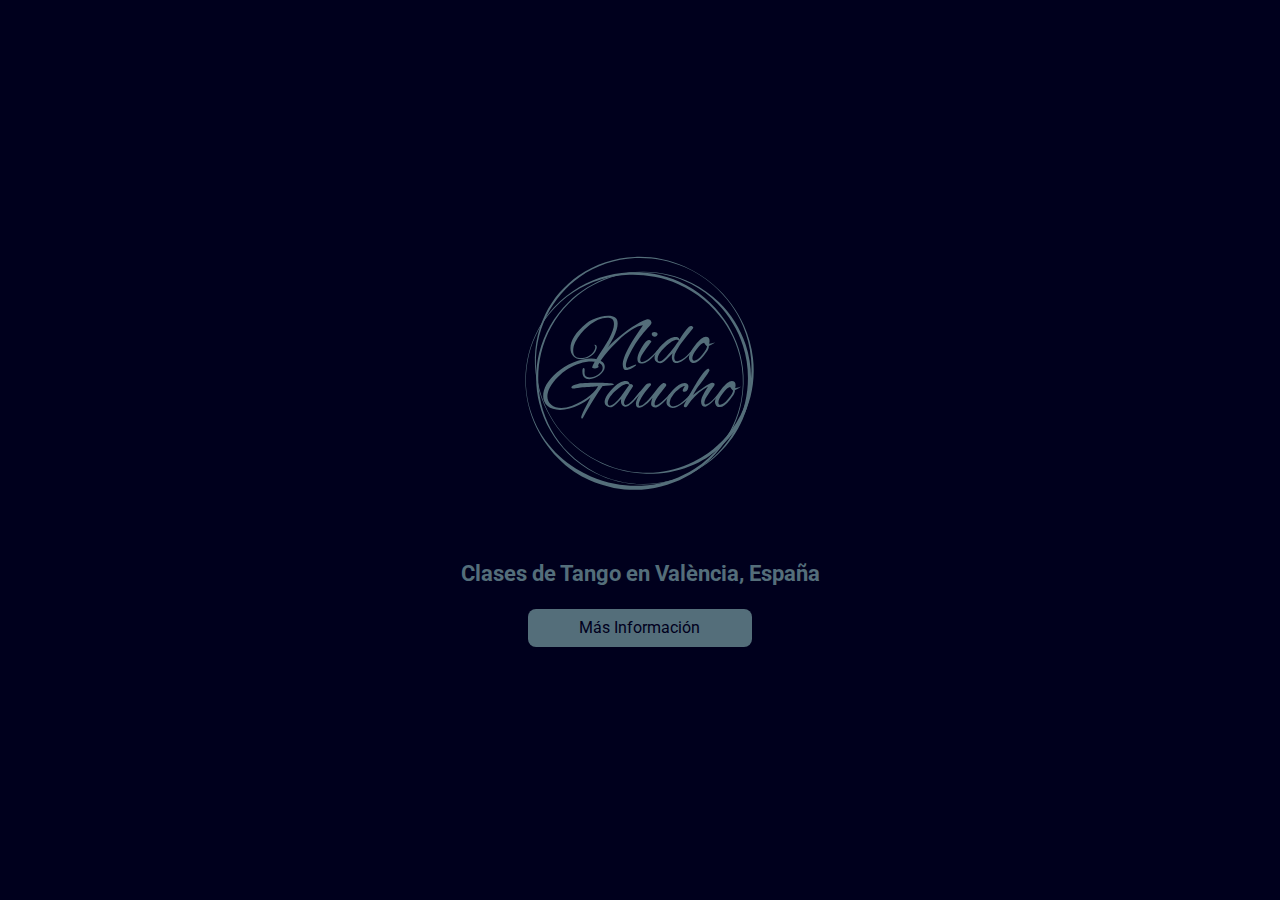
<file: index.html>
<!DOCTYPE html>
<html lang="en">

<head>
    <meta charset="UTF-8">
    <meta http-equiv="X-UA-Compatible" content="IE=edge">
    <meta name="viewport" content="width=device-width, initial-scale=1.0">
    <title>Nido Gaucho</title>
    <meta name="description" content="Clases de tango en València, España. Clases grupales y particulares, seminarios, y prácticas al aire libre">
    <link rel="preconnect" href="https://fonts.googleapis.com">
    <link rel="preconnect" href="https://fonts.gstatic.com" crossorigin>
    <link href="https://fonts.googleapis.com/css2?family=Roboto&display=swap" rel="stylesheet">
    <link rel="stylesheet" href="/css/style.css">
</head>

<body>
    <div class="banner">
        <div class="content">
            <svg class="logo" width="100" height="100" viewBox="0 0 100 100" fill="none"
                xmlns="http://www.w3.org/2000/svg">
                <g clip-path="url(#clip0)">
                    <path fill-rule="evenodd" clip-rule="evenodd"
                        d="M51.395 7.79445C46.6119 7.78222 42.0046 8.53556 37.6813 9.92261C30.9311 12.0891 24.8778 15.8169 19.9505 20.6878C14.2019 26.3716 9.97052 33.5998 7.98749 41.7122C7.17089 45.053 6.74238 48.5438 6.73175 52.1329C6.74823 55.721 7.18099 59.2101 8.00344 62.5494C9.99976 70.6511 14.2481 77.8575 19.9957 83.5322C23.2929 86.788 27.0873 89.5393 31.2596 91.6552C37.3108 94.7238 44.1503 96.4639 51.395 96.4522C58.6387 96.4575 65.4708 94.7026 71.5225 91.6387C74.4396 90.1618 77.1739 88.3792 79.6917 86.3382C80.7768 85.4589 81.8236 84.5349 82.8273 83.5647C87.0092 79.5226 90.449 74.6995 92.7919 69.2784C93.7164 67.1406 94.4655 64.9093 95.0301 62.6078C95.8536 59.2505 96.2715 55.7396 96.2763 52.1329C96.2604 47.2955 95.4905 42.634 94.0439 38.2762C91.794 31.4998 87.9465 25.4492 82.9581 20.5698C79.6322 17.3167 75.7841 14.608 71.582 12.5106C65.5016 9.47709 58.6509 7.75085 51.395 7.79445ZM51.395 8.00232C58.5961 8.04591 65.3969 9.79555 71.3726 12.9205C75.4747 15.0663 79.1702 17.8728 82.377 21.1509C87.1459 26.0266 90.786 31.9975 92.902 38.6473C94.2561 42.9009 94.9982 47.43 94.9828 52.1329C94.9876 55.637 94.5649 59.0427 93.8004 62.3128C93.2752 64.5584 92.5851 66.7387 91.7467 68.8445C89.601 74.2343 86.4776 79.1371 82.5078 83.2451C81.5461 84.2398 80.537 85.1883 79.4801 86.0831C77.0207 88.1644 74.32 89.971 71.4316 91.4601C65.4277 94.5558 58.6084 96.2762 51.395 96.281C44.1838 96.2699 37.3719 94.5346 31.3675 91.4441C27.2361 89.3176 23.4843 86.5525 20.2504 83.2776C14.6479 77.6028 10.6149 70.3954 8.74721 62.3713C7.98164 59.0825 7.57441 55.6556 7.59036 52.1329C7.58025 48.6102 7.99227 45.1843 8.76316 41.8977C10.6436 33.8848 14.6942 26.6986 20.2955 21.0329C25.125 16.1481 31.0916 12.3852 37.7674 10.1868C42.0562 8.7748 46.6384 8.01455 51.395 8.00232Z"
                        fill="black" />
                    <path fill-rule="evenodd" clip-rule="evenodd"
                        d="M80.5938 13.1969C76.9021 10.003 72.8618 7.48272 68.6372 5.61125C61.9781 2.66196 54.8513 1.33814 47.8515 1.61701C39.5256 1.94826 31.3752 4.52661 24.4338 9.34305C21.5469 11.3468 18.874 13.7417 16.4778 16.5094C14.1024 19.2936 12.1359 22.2952 10.5905 25.4508C6.87712 33.0311 5.56749 41.4684 6.48355 49.743C7.00012 54.4119 8.22801 59.0316 10.1581 63.4245C12.9288 69.7285 17.1359 75.5679 22.7558 80.3899C28.3641 85.2244 34.7685 88.4994 41.4122 90.3046C44.6425 91.1828 47.9289 91.7108 51.2162 91.9015C52.6413 91.9841 54.0651 92.0073 55.4855 91.9666C61.4619 91.7952 67.3683 90.5085 72.8028 88.0097C74.967 87.0141 77.0536 85.824 79.0377 84.4496C81.9416 82.438 84.6202 80.0194 87.0244 77.234C90.2302 73.4852 92.6985 69.3429 94.4084 64.9673C97.0381 58.2366 97.9069 50.9709 97.0838 43.8341C96.5434 39.1496 95.2473 34.5295 93.2818 30.132C90.4674 23.8373 86.2432 18.0015 80.5938 13.1969ZM80.4582 13.3544C86.0106 18.1913 90.1827 24.0146 92.8599 30.3161C94.7173 34.6884 95.8337 39.2893 96.2666 43.9199C96.9195 50.9094 95.9427 57.9777 93.2925 64.5237C91.5806 68.7525 89.1813 72.7696 86.0439 76.3899C83.718 79.0997 81.1092 81.4312 78.3123 83.4134C76.397 84.7706 74.3916 85.9605 72.3154 86.9876C67.0496 89.5938 61.3263 91.151 55.4651 91.5149C54.0591 91.6024 52.646 91.6227 51.2318 91.5706C47.9603 91.4489 44.6819 90.9607 41.464 90.1114C34.8335 88.3611 28.4602 85.0679 22.8675 80.2601C17.2864 75.4414 13.097 69.6228 10.3759 63.3299C8.48361 58.9541 7.29726 54.3506 6.84184 49.7055C6.03989 41.5264 7.51469 33.2278 11.2747 25.7908C12.8299 22.7144 14.7736 19.7809 17.1286 17.0696C19.4631 14.3414 22.0782 11.9872 24.892 9.99635C31.6883 5.1883 39.6734 2.52235 47.8737 2.10399C54.8121 1.74983 61.8997 2.98944 68.5254 5.86574C72.7426 7.69655 76.7694 10.1953 80.4582 13.3544Z"
                        fill="black" />
                    <path fill-rule="evenodd" clip-rule="evenodd"
                        d="M92.3649 61.7552C93.2986 56.9761 93.4141 52.2235 92.829 47.6325C91.9189 40.4901 89.2943 33.7392 85.2939 27.8919C80.6583 21.1167 74.1952 15.5364 66.4152 12.0092C63.2214 10.5615 59.804 9.46925 56.2104 8.76503C52.6118 8.09591 49.0333 7.85139 45.5311 8.02153C37.0088 8.43537 28.9619 11.253 22.1587 15.8308C18.2331 18.4721 14.7203 21.7041 11.7771 25.4361C7.48969 30.8724 4.40031 37.3605 3.02561 44.6008C1.62979 51.8354 2.11772 58.9995 4.08016 65.6369C5.02237 68.8248 6.30743 71.8896 7.8924 74.7917C8.57419 76.0401 9.3059 77.2598 10.0917 78.4462C13.3597 83.3786 17.5421 87.7406 22.5496 91.1218C24.5201 92.4526 26.6193 93.6245 28.8244 94.6271C32.0373 96.0878 35.4833 97.1702 39.1006 97.8719C43.9591 98.7824 48.7828 98.9255 53.4316 98.3373C60.6845 97.4197 67.5122 94.7761 73.3776 90.7778C77.3073 88.098 80.7789 84.7854 83.7058 81.0081C87.9551 75.5247 91.0296 69.0184 92.3649 61.7552ZM92.0924 61.7029C90.6571 68.8715 87.566 75.3046 83.2257 80.6263C80.2621 84.2594 76.7037 87.3471 72.7732 89.8634C66.9693 93.5789 60.2986 95.9718 53.2438 96.7483C48.7512 97.2425 44.1039 97.0971 39.4259 96.1775C35.9372 95.5142 32.6272 94.4497 29.5109 93.0869C27.3683 92.1492 25.3203 91.0663 23.3706 89.8554C18.3553 86.7405 13.9915 82.7742 10.5869 78.1025C9.75826 76.9652 8.98482 75.7894 8.27719 74.5743C6.62532 71.7403 5.30135 68.7134 4.3358 65.5603C2.32033 58.9794 1.87477 51.8404 3.24994 44.6439C4.64602 37.4541 7.72124 31.0021 12.0246 25.6334C14.9709 21.9571 18.4895 18.7847 22.4236 16.2319C29.1899 11.8411 37.1831 9.30545 45.5721 9.03977C48.9953 8.93097 52.487 9.19432 55.9946 9.88915C59.5081 10.5501 62.8467 11.6054 65.9821 12.9807C73.6584 16.3486 80.1122 21.6828 84.7602 28.2632C88.801 33.9838 91.4925 40.629 92.4616 47.6811C93.0876 52.2324 92.9883 56.9531 92.0924 61.7029Z"
                        fill="black" />
                    <path
                        d="M44.1022 48.767C43.5798 48.767 43.2418 48.5146 43.0882 48.0098C42.9038 47.505 42.8116 47.0001 42.8116 46.4953C42.8116 44.6969 43.7642 42.0781 45.6385 38.702C46.8369 36.588 48.7112 33.7168 51.2308 30.1199C48.4961 30.3723 44.9932 32.5809 40.6607 36.7458C37.2193 40.0903 34.7612 42.9615 33.317 45.3594C32.8254 46.1482 32.5795 46.6846 32.5795 47.0317C32.5795 47.1895 32.641 47.2841 32.7332 47.3157C32.8254 47.3472 32.8561 47.3788 32.8561 47.3788C32.8561 47.4103 32.6717 47.5681 32.2723 47.852C31.9957 48.0098 31.627 48.1045 31.1968 48.1045C30.3365 48.1045 29.9677 47.9151 30.0906 47.505C30.3672 46.59 31.3197 44.8862 32.9483 42.3936C35.0684 39.1753 36.4204 36.9666 37.0657 35.7992C38.4484 33.2435 39.1551 31.1927 39.1551 29.7097C39.1551 28.6685 38.9093 27.9428 38.4177 27.5326C37.8953 27.1225 37.1886 26.9331 36.2975 26.9331C33.8701 26.9331 31.2583 28.069 28.5236 30.3723C27.3867 31.3189 26.342 32.3601 25.3894 33.4959C24.4369 34.6634 23.638 35.8308 23.0542 37.0613C22.4704 38.2918 22.1631 39.4908 22.1631 40.6582C22.1631 42.6775 23.0849 43.7187 24.8978 43.7503C27.4481 43.8134 29.3532 42.93 30.6437 41.1315C31.1354 40.4374 31.3812 39.7748 31.3812 39.1753C31.3812 38.8282 31.2583 38.5758 31.0432 38.4496C31.0125 38.418 31.0125 38.3865 31.0125 38.3549C31.0125 38.2603 31.0739 38.2287 31.1968 38.2287C31.7192 38.2287 31.9957 38.5758 31.9957 39.3015C31.9957 39.7432 31.8114 40.3111 31.4734 40.9737C30.8896 41.9834 30.0599 42.7722 28.923 43.3717C27.7861 43.9712 26.6185 44.2551 25.4201 44.2551C24.0989 44.2551 23.0234 43.845 22.2245 43.0246C21.4256 42.2043 21.0262 41.0999 21.0262 39.7117C21.0262 36.4303 23.2078 32.9911 27.6018 29.3626C28.3392 28.7632 29.2303 28.1952 30.3057 27.7219C31.3812 27.2487 32.4874 26.87 33.6243 26.5861C34.7612 26.3021 35.8059 26.1759 36.7584 26.1759C37.9568 26.1759 38.94 26.4283 39.6467 26.87C40.3535 27.3433 40.6915 28.1637 40.6915 29.3311C40.6915 30.814 40.1077 32.8018 38.9093 35.2628C38.6328 35.7992 38.2948 36.4303 37.8953 37.156C37.4959 37.8816 37.0042 38.6704 36.4511 39.5223C37.0964 38.702 38.1104 37.6608 39.5546 36.3987C42.1356 34.1585 44.5323 32.3285 46.714 30.8771C48.8956 29.4573 50.8928 28.3845 52.7057 27.7219C52.8901 27.6273 53.1052 27.5957 53.3203 27.5957C54.0884 27.5957 54.5801 28.0375 54.7952 28.9525C54.8873 29.2995 54.3957 30.0568 53.3203 31.1927C50.7699 33.8746 48.5576 36.9035 46.6832 40.2165C44.9932 43.277 44.1329 45.5172 44.1329 46.9055C44.1329 47.505 44.3172 47.7889 44.7167 47.7889C44.9625 47.7889 45.5771 47.5681 46.5603 47.1264C47.4207 46.7162 47.9738 46.4953 48.2503 46.4322C48.3425 46.4638 48.4039 46.5269 48.4039 46.59C48.4039 46.9055 47.8509 47.3472 46.7754 47.9151C45.7 48.4831 44.8089 48.767 44.1022 48.767Z"
                        fill="black" />
                    <path
                        d="M56.1769 34.8839C55.8389 34.8839 55.5317 34.7577 55.2858 34.5368C55.0093 34.316 54.8864 34.032 54.8864 33.748C54.8864 33.1486 55.2858 32.8646 56.054 32.8646C56.3306 32.8646 56.6378 32.9592 56.9144 33.1486C57.1909 33.3694 57.3446 33.6218 57.3446 33.9058C57.3446 34.1582 57.2216 34.3791 56.9451 34.5684C56.6686 34.7893 56.4227 34.8839 56.1769 34.8839ZM50.4924 46.0848C50.0315 46.0848 49.6628 45.9271 49.3555 45.6115C49.079 45.3276 48.9254 44.7912 48.9254 44.0024C48.9254 43.5607 49.0175 43.0558 49.2019 42.4564C49.417 41.8884 49.6628 41.3205 49.9701 40.721C50.2466 40.1215 50.5539 39.6167 50.8304 39.1434C51.9673 37.2188 52.9199 36.2722 53.6573 36.2406C53.8417 36.2406 54.0568 36.3037 54.3333 36.4615C54.6098 36.6193 54.7328 36.8086 54.7328 36.9979C54.7328 36.9979 53.9646 38.0391 52.3975 40.09C50.8612 42.1408 50.093 43.5922 50.093 44.4441C50.093 45.1067 50.3388 45.4538 50.8612 45.4538C51.1992 45.4538 51.6293 45.296 52.1517 45.0121C52.674 44.7281 53.1964 44.381 53.7802 43.9393C54.364 43.4976 54.9171 43.0243 55.4395 42.5195C55.9618 42.0146 56.3613 41.5414 56.6993 41.1312C56.9144 40.8472 57.0987 40.6579 57.2524 40.5632C57.406 40.4686 57.4982 40.4055 57.5289 40.4055C57.6211 40.4055 57.6518 40.4686 57.6518 40.5948C57.6518 40.6895 57.5289 40.9103 57.3138 41.2258C57.068 41.5414 56.73 41.92 56.3306 42.3302C55.8389 42.835 55.2858 43.3714 54.702 43.9709C54.1182 44.5703 53.4729 45.0436 52.7662 45.4538C52.0595 45.8955 51.3221 46.0848 50.4924 46.0848Z"
                        fill="black" />
                    <path
                        d="M58.3898 45.8958C57.7753 45.8958 57.2529 45.7381 56.8228 45.3594C56.3926 45.0124 56.1468 44.6022 56.0853 44.0974C55.9931 43.4348 56.0853 42.7406 56.3926 42.0465C56.6691 41.3839 57.0378 40.7213 57.5295 40.0903C57.9904 39.4592 58.5127 38.8597 59.0658 38.3234C61.2474 36.0832 63.1832 34.9789 64.9347 34.9789C65.5185 34.9789 65.918 35.1366 66.133 35.4521C66.2252 35.5468 66.3174 35.7992 66.4096 36.1778C68.7141 32.3601 70.3119 30.4354 71.203 30.4354C71.4181 30.4354 71.6332 30.4985 71.8483 30.5932C72.0633 30.6878 72.1863 30.8456 72.1863 31.0033C72.1863 31.098 72.1248 31.2557 72.0326 31.4135C71.4181 32.2023 70.8035 32.9595 70.189 33.7168C69.5745 34.5056 68.9599 35.2628 68.3761 36.0516C67.3621 37.3453 66.5632 38.4811 65.9487 39.4592C65.3341 40.4373 64.904 41.2577 64.6274 41.9203C64.5352 42.1411 64.4738 42.3936 64.4123 42.6775C64.3201 42.993 64.2894 43.3086 64.2894 43.6241C64.2894 44.0343 64.3816 44.3813 64.5352 44.6653C64.6889 44.9493 64.9961 45.107 65.4263 45.107C66.1023 45.107 66.9319 44.7599 67.9152 44.0974C68.8985 43.4348 70.0354 42.3305 71.3566 40.7844C71.4488 40.6898 71.5103 40.6266 71.6024 40.5635C71.6639 40.5004 71.7254 40.4689 71.8175 40.4373C72.0019 40.4058 72.0941 40.4373 72.0941 40.5635C72.0941 40.6266 72.0326 40.7529 71.9097 40.9106C71.2644 41.6994 70.5577 42.4567 69.7896 43.2139C69.0214 43.9711 68.2225 44.6022 67.4236 45.0755C66.5939 45.5803 65.8565 45.8327 65.1498 45.8327C64.4431 45.8327 63.9514 45.5803 63.6749 45.107C63.3983 44.6337 63.2447 44.0658 63.2447 43.4663C63.2447 42.8353 63.3676 42.2673 63.5827 41.731L61.0938 44.2867C60.5407 44.8546 60.0491 45.2648 59.5882 45.5172C59.1273 45.7696 58.7278 45.8958 58.3898 45.8958ZM58.1133 45.2017C59.0044 45.2017 60.4485 43.9711 62.5073 41.4786C62.5994 41.3523 62.9682 40.8791 63.5827 40.0587C64.1972 39.2699 65.0576 38.0709 66.1945 36.5249C66.0409 36.2725 65.795 36.1463 65.457 36.1463C64.1972 36.1463 62.4765 37.1875 60.3564 39.2384C58.3591 41.163 57.3451 42.7722 57.3451 44.0658C57.3451 44.823 57.5909 45.2017 58.1133 45.2017Z"
                        fill="black" />
                    <path
                        d="M72.0016 45.801C71.4793 45.801 71.0798 45.5486 70.8033 45.0438C70.5267 44.5705 70.3731 44.0972 70.3731 43.624C70.3731 42.3619 71.2642 40.595 73.0464 38.3232C74.8593 36.02 76.3034 34.8841 77.4096 34.8841C78.4543 34.8841 78.9767 35.452 78.9767 36.5879C78.9767 36.7457 78.9767 36.935 78.9459 37.1243C78.9152 37.3136 78.8538 37.5029 78.823 37.7238C78.8538 37.7869 78.9767 37.8184 79.1303 37.8184C79.6834 37.8184 80.3287 37.6291 81.0968 37.2189C81.0661 37.566 80.2672 38.1024 78.6694 38.765C78.8845 39.4591 78.2085 40.7843 76.6414 42.7405C75.0129 44.7914 73.6302 45.801 72.4933 45.801H72.0016ZM72.5547 44.8545C73.4458 44.8545 74.552 44.0341 75.9347 42.3619C77.256 40.7527 77.932 39.5853 77.932 38.8596C77.594 38.6703 77.1945 38.197 76.7029 37.4082C75.9962 37.4082 75.0129 38.2601 73.6916 39.9955C72.4011 41.6677 71.7866 42.9614 71.8173 43.8764C71.848 44.539 72.0938 44.8545 72.5547 44.8545Z"
                        fill="black" />
                    <path
                        d="M25.7578 69.0015C25.6042 69.0015 25.512 68.8753 25.512 68.5914C25.512 68.2127 25.6656 67.6764 25.9729 66.9822C26.2494 66.2565 26.6796 65.3731 27.2327 64.3319L29.3836 60.1986C28.0623 61.366 26.4645 62.4072 24.5287 63.3222C23.2996 63.9217 22.0091 64.4265 20.6264 64.8051C19.2437 65.1838 17.9224 65.3731 16.6626 65.3731C14.4503 65.3731 12.7296 64.8367 11.5005 63.7955C10.2714 62.7543 9.65686 61.366 9.65686 59.6306C9.65686 56.4123 11.5619 53.1309 15.3414 49.818C16.2632 49.0292 17.3079 48.2719 18.4755 47.5463C19.6431 46.8206 20.8722 46.1895 22.1627 45.6531C23.4533 45.1168 24.7438 44.7066 26.0343 44.3911C27.3249 44.1071 28.554 43.9493 29.6909 43.9493C30.6434 43.9493 31.5652 44.0755 32.4256 44.3595C33.2552 44.6435 33.9619 45.0221 34.515 45.5269C35.0374 46.0633 35.3139 46.6944 35.3139 47.4516C35.3139 48.0826 35.0988 48.7137 34.6994 49.3132C34.2999 49.9126 33.7776 50.4806 33.1323 50.9539C32.487 51.4271 31.7803 51.8373 31.0429 52.1213C30.2747 52.4052 29.568 52.563 28.8612 52.563C26.9869 52.563 26.0343 51.5218 26.0036 49.4709C25.9729 48.4297 26.1265 47.8933 26.526 47.8933C26.864 47.8933 27.0176 48.3351 26.9254 49.2501C26.7103 50.9854 27.4171 51.8373 29.0456 51.8373C29.5987 51.8373 30.1825 51.7427 30.8278 51.5218C31.473 51.3009 32.0568 51.017 32.6099 50.6383C33.1323 50.2597 33.5932 49.8495 33.9312 49.3763C34.2692 48.903 34.4535 48.4297 34.4535 47.9249C34.4535 47.2938 34.2385 46.789 33.8083 46.3788C33.3474 46.0002 32.7943 45.7162 32.1183 45.5269C31.4116 45.3376 30.6741 45.243 29.906 45.243C28.2467 45.243 26.5874 45.4954 24.8975 46.0318C23.2075 46.5681 21.6097 47.3254 20.0426 48.2719C18.4755 49.2501 17.0621 50.3544 15.8023 51.6164C12.8832 54.5508 11.4083 57.2642 11.4083 59.7253C11.4083 61.2082 11.9307 62.3756 13.0368 63.2275C14.0815 64.111 15.495 64.5527 17.2464 64.5527C18.6291 64.5527 20.0733 64.2687 21.5175 63.7324C22.9616 63.196 24.3444 62.5334 25.6656 61.7446C28.3389 60.1986 30.3361 58.5894 31.6574 56.8541L32.5485 55.4973C32.2719 55.4973 31.7803 55.5289 31.0121 55.592C30.2439 55.6551 29.1992 55.7497 27.878 55.8444C26.4953 55.9391 25.4198 56.0337 24.6516 56.1284C23.8527 56.223 23.3611 56.3177 23.146 56.3492C22.9002 56.4123 22.6544 56.4439 22.4086 56.4439C21.7326 56.4439 21.3946 56.2861 21.3946 55.9391C21.3946 55.4027 22.2857 54.9609 24.0985 54.5508C24.7438 54.393 25.7271 54.2984 27.0483 54.2037C28.3696 54.1406 30.0596 54.109 32.0876 54.109C35.4983 54.109 37.7721 54.2668 38.9704 54.5508C39.1548 54.5823 39.247 54.6139 39.247 54.7085C39.247 54.9294 38.5402 55.0872 37.1268 55.2134L35.6212 55.3396C35.0374 55.4027 34.6379 55.4342 34.4228 55.4342C32.3334 58.2423 29.6294 62.5965 26.3109 68.4967C26.1265 68.8438 25.9422 69.0015 25.7578 69.0015Z"
                        fill="black" />
                    <path
                        d="M37.6183 64.3008C37.1267 64.3008 36.6351 64.1115 36.1434 63.7644C35.6518 63.4173 35.3752 62.9756 35.3138 62.5023C35.0987 60.8932 36.1127 58.9685 38.2943 56.7283C40.4759 54.4882 42.4117 53.3839 44.1632 53.3839C44.6241 53.3839 44.9928 53.5101 45.2693 53.7309C45.423 53.8887 45.5152 54.078 45.6073 54.3304C45.6688 54.5828 45.7302 54.709 45.761 54.709C45.8532 54.709 45.9146 54.6775 45.9761 54.6459C46.0375 54.6144 46.099 54.6144 46.1912 54.6144C46.437 54.6144 46.6521 54.709 46.8364 54.8983C47.0208 55.0877 47.113 55.2454 47.1437 55.4032C47.1744 55.4347 46.4984 56.4759 45.1772 58.5268C43.8559 60.5146 43.2414 61.8713 43.3643 62.597C43.4565 63.0703 43.7023 63.3227 44.0403 63.3227C45.1157 63.3227 47.0515 61.5242 49.8784 57.8958C49.9398 57.8011 50.0013 57.7696 50.0628 57.7696C50.1549 57.7696 50.2164 57.8327 50.2164 57.9904C50.2164 58.1482 50.1242 58.369 49.9398 58.6215C47.3281 62.2184 45.3308 64.0168 43.9481 64.0168C43.7637 64.0168 43.5794 63.9853 43.4257 63.9222C42.5346 63.5751 42.0737 62.881 42.0737 61.8398C42.0737 61.4927 42.1045 61.1141 42.1966 60.767L40.2916 62.6601C39.7078 63.2596 39.2161 63.6698 38.7552 63.9222C38.2943 64.1746 37.8949 64.3008 37.6183 64.3008ZM37.3418 63.6067C38.5401 63.6067 40.1379 62.2815 42.1966 59.5996L45.4537 54.993C45.3001 54.709 45.0235 54.5513 44.6548 54.5513C43.395 54.5513 41.705 55.5925 39.5848 57.6434C37.3725 59.7573 36.3892 61.4927 36.6043 62.8494C36.6965 63.3542 36.9423 63.6067 37.3418 63.6067Z"
                        fill="black" />
                    <path
                        d="M49.664 64.4902C48.7422 64.4902 48.2813 63.8907 48.2813 62.6917C48.2813 62.2185 48.4349 61.6821 48.7114 61.0195C48.988 60.3884 49.3567 59.7259 49.8791 59.0002C49.8791 59.0002 49.6947 59.1895 49.326 59.5365C48.9572 59.8836 48.5271 60.3569 48.0662 60.8933C47.974 60.9879 47.8818 61.0195 47.7589 61.0195C47.6667 61.0195 47.636 60.9564 47.636 60.8617C47.636 60.7671 47.7282 60.5778 47.9125 60.3253L52.1529 55.2139C52.6752 54.5829 53.259 54.2674 53.9043 54.2674C54.3652 54.2674 54.611 54.4567 54.611 54.8353C54.611 54.9931 54.5496 55.1193 54.4267 55.2455C54.0272 55.6241 53.5663 56.1605 53.0132 56.8546C52.4294 57.5488 51.8763 58.306 51.354 59.0948C50.8316 59.8836 50.3707 60.6409 50.0327 61.3666C49.664 62.0922 49.4796 62.6917 49.4796 63.1335C49.4796 63.5121 49.6025 63.7014 49.8483 63.7014C50.002 63.7014 50.2171 63.6383 50.5243 63.5121C50.8316 63.4174 51.231 63.165 51.7534 62.7864C52.2758 62.4393 52.8903 61.8714 53.597 61.0826C53.7199 60.9564 54.0579 60.5778 54.5803 59.9467C55.1026 59.3157 55.8401 58.4007 56.7312 57.2333C58.329 55.1824 59.3737 54.1727 59.8653 54.1727C60.5413 54.1727 60.91 54.4567 60.9715 55.0246C61.0022 55.2139 60.5721 55.845 59.681 56.8862C58.5133 58.3376 57.7144 59.3788 57.2843 60.0098C56.4854 61.2088 56.0859 62.1554 56.0859 62.8179C56.0859 63.2912 56.2395 63.5121 56.5468 63.5121C56.8541 63.5121 57.2535 63.3543 57.7452 63.0388C58.2061 62.7548 58.7284 62.3447 59.2508 61.8714C59.7732 61.3981 60.2955 60.9248 60.8179 60.3884C61.3095 59.8836 61.7397 59.4103 62.1084 58.9686C62.2313 58.8109 62.3542 58.7478 62.4771 58.7478C62.6 58.7478 62.6615 58.8109 62.6615 58.9371C62.6615 58.9686 62.6615 59.0317 62.6308 59.1264C62.6 59.221 62.5386 59.3157 62.4464 59.4103C62.1084 59.789 61.709 60.2622 61.1866 60.7986C60.6642 61.3666 60.1111 61.9345 59.5273 62.4709C58.9435 63.0073 58.3597 63.4805 57.8066 63.8276C57.2535 64.1747 56.7926 64.364 56.3932 64.364C55.9323 64.364 55.5021 64.2378 55.1641 63.9538C54.8261 63.7014 54.6417 63.3543 54.6417 62.881C54.6417 62.4078 54.7032 61.9345 54.8568 61.4612C55.0105 61.0195 55.1026 60.6093 55.1948 60.2622C54.2423 61.4297 53.3819 62.3131 52.6752 62.9126C51.9378 63.5121 51.3232 63.9223 50.8316 64.1747C50.34 64.3955 49.9405 64.4902 49.664 64.4902Z"
                        fill="black" />
                    <path
                        d="M63.6127 64.5533C62.9675 64.5533 62.3529 64.3324 61.8306 63.8907C61.3082 63.4805 61.0317 62.9126 61.0317 62.1869C61.0317 60.704 61.9228 59.0002 63.7049 57.0755C65.5178 55.1508 67.1463 54.1727 68.5905 54.1727C69.0821 54.1727 69.4816 54.2989 69.7581 54.5514C70.0347 54.8353 70.1883 55.1508 70.1883 55.5295C70.1883 56.0658 70.0654 56.5391 69.8196 56.9808C69.5431 57.5172 69.1129 57.8012 68.5905 57.8012C68.0682 57.8012 67.7916 57.6434 67.7916 57.2964C67.7916 57.0755 67.9145 56.7284 68.1911 56.2552C68.4676 55.7819 68.6212 55.5295 68.6212 55.4979C68.6212 55.4664 68.5905 55.4348 68.5291 55.4348C67.9453 55.4979 67.1463 55.9396 66.1324 56.7284C65.6715 57.0755 65.3027 57.4226 64.9647 57.7381C64.6267 58.0536 64.3502 58.3691 64.1351 58.6531L62.9368 60.4516C62.8138 60.6409 62.6909 60.9564 62.568 61.4297C62.4144 61.9029 62.3529 62.25 62.3529 62.4709C62.3529 62.8811 62.5066 63.2281 62.7831 63.5121C63.0289 63.7961 63.3977 63.9223 63.8278 63.9223C64.8418 63.9223 66.1938 63.2281 67.8838 61.8714C69.2358 60.7671 70.3112 59.6628 71.1409 58.5584C71.233 58.4322 71.3559 58.3691 71.5096 58.3691C71.6632 58.3691 71.7247 58.4007 71.7247 58.4953C71.7247 58.5584 71.6632 58.6531 71.571 58.8109C70.4341 60.3569 69.1129 61.6821 67.6073 62.7864C65.9787 63.9538 64.6575 64.5533 63.6127 64.5533Z"
                        fill="black" />
                    <path
                        d="M69.1447 64.3003C68.5609 64.3003 68.2537 64.111 68.2537 63.7639C68.2537 63.543 68.3766 63.2275 68.6224 62.7542C69.5749 61.0189 70.4046 59.5044 71.1727 58.1477C71.9102 56.8225 72.5554 55.6866 73.1393 54.7716C75.5667 50.7645 77.2874 48.5875 78.3014 48.2404C78.3321 48.2404 78.3628 48.2404 78.3936 48.2088C78.4243 48.2088 78.4243 48.2088 78.455 48.2088C78.7316 48.2088 78.8852 48.4297 78.9774 48.8714C78.9159 49.3131 77.8405 50.9223 75.7818 53.6673C74.7063 55.0871 73.846 56.223 73.2622 57.138C72.6476 58.053 72.2789 58.7472 72.1253 59.1573C72.8013 58.6525 73.5387 58.1161 74.3069 57.5482C75.0751 56.9802 75.8432 56.4439 76.5807 55.9075C77.3181 55.4027 77.9941 54.9925 78.5779 54.6454C79.1617 54.3299 79.6227 54.1406 79.9606 54.109C79.9914 54.109 80.0528 54.109 80.1143 54.0775C80.1757 54.0775 80.2065 54.0775 80.2372 54.0775C80.821 54.0775 81.0975 54.3614 81.0975 54.8978C81.0975 55.0556 80.9132 55.3711 80.5445 55.8759C80.1757 56.3808 79.6227 57.1696 78.8545 58.2108C77.5025 60.0723 76.8265 61.4606 76.8265 62.3756C76.8265 62.8489 77.0109 63.1013 77.3489 63.1013C77.7176 63.0698 78.1478 62.912 78.6394 62.5965C79.1003 62.281 79.5919 61.9023 80.0836 61.4291C80.5752 60.9558 81.0361 60.5141 81.4355 60.0408C81.835 59.5991 82.1115 59.252 82.3266 58.9996C82.511 58.8103 82.6646 58.7156 82.7568 58.7156C82.849 58.7156 82.8797 58.7472 82.8797 58.8418C82.8797 58.9996 82.7875 59.2204 82.6339 59.4413C82.3881 59.7568 82.0194 60.167 81.5585 60.6718C81.0668 61.1766 80.5445 61.6815 79.9914 62.1863C79.4076 62.7227 78.8852 63.1329 78.3936 63.4799C77.8712 63.827 77.5025 64.0163 77.2567 64.0163C76.0583 64.0163 75.4438 63.2906 75.4438 61.8392C75.4438 61.0189 75.8125 59.9461 76.55 58.6209C76.8265 58.1161 77.1338 57.6113 77.441 57.1065C77.7483 56.6016 78.0556 56.0968 78.3628 55.592C75.7511 56.9487 73.3543 58.9365 71.2342 61.5553C70.9576 61.9339 70.6811 62.3441 70.4046 62.7542C70.128 63.196 69.8515 63.5746 69.6364 63.8586C69.4213 64.1425 69.2369 64.3003 69.1447 64.3003Z"
                        fill="black" />
                    <path
                        d="M82.8491 64.2062C82.3268 64.2062 81.9273 63.9538 81.6508 63.449C81.3742 62.9757 81.2206 62.5024 81.2206 62.0291C81.2206 60.767 82.1117 59.0001 83.8938 56.7284C85.7067 54.4251 87.1509 53.2892 88.2571 53.2892C89.3018 53.2892 89.8241 53.8572 89.8241 54.993C89.8241 55.1508 89.8241 55.3401 89.7934 55.5294C89.7627 55.7187 89.7012 55.9081 89.6705 56.1289C89.7012 56.192 89.8241 56.2236 89.9778 56.2236C90.5309 56.2236 91.1761 56.0343 91.9443 55.6241C91.9136 55.9712 91.1147 56.5075 89.5169 57.1701C89.732 57.8643 89.056 59.1894 87.4889 61.1457C85.8604 63.1965 84.4776 64.2062 83.3407 64.2062H82.8491ZM83.4022 63.2596C84.2933 63.2596 85.3995 62.4393 86.7822 60.767C88.1034 59.1579 88.7794 57.9905 88.7794 57.2648C88.4414 57.0755 88.042 56.6022 87.5503 55.8134C86.8436 55.8134 85.8604 56.6653 84.5391 58.4007C83.2486 60.0729 82.634 61.3665 82.6648 62.2815C82.6955 62.9441 82.9413 63.2596 83.4022 63.2596Z"
                        fill="black" />
                </g>
                <defs>
                    <clipPath id="clip0">
                        <rect width="100" height="100" fill="white" />
                    </clipPath>
                </defs>
            </svg>
            <h1 class="title">Clases de Tango en València, España</h1>
        <a href="/clases" class="cta">Más Información</a>
        </div>
    </div>
</body>

</html>
</file>
<file: css/style.css>
:root {
    --main-bg-color: #00001d;
    --principle-color: #546e7a;
}
* {
    box-sizing: border-box;
    margin: 0;
    padding: 0;
}
body {
    font-family: 'Roboto', sans-serif;
}

.banner{
    display: flex;
    justify-content: center;
    align-items: center; 
    width: 100vw;
    height: 100vh;
    background-color: var(--main-bg-color);
}
.content{
    display: block;
}

.logo {
display: block;
margin: auto;
height: 15rem;
width: 15rem;
}
.logo path {
fill: var(--principle-color);
}

.title {
  /*   max-width: 50%; */
    padding: 3em 2em 1em 2em;
    margin: auto;
    text-align: center;
color: var(--principle-color);
    font-size: 1.4rem;
}

.cta {
    display: block;
    max-width: 50%;
    text-decoration: none;
    color: var(--main-bg-color);
    background-color: var(--principle-color);
    cursor: pointer;
    text-align: center;
    padding: 0.6em 1em;
    margin: auto;
    border-radius: 0.5em;
}

@media screen and (max-width: 680px) {

    .logo {
        height: 10rem;
        width: 10rem;
    }
}
</file>
